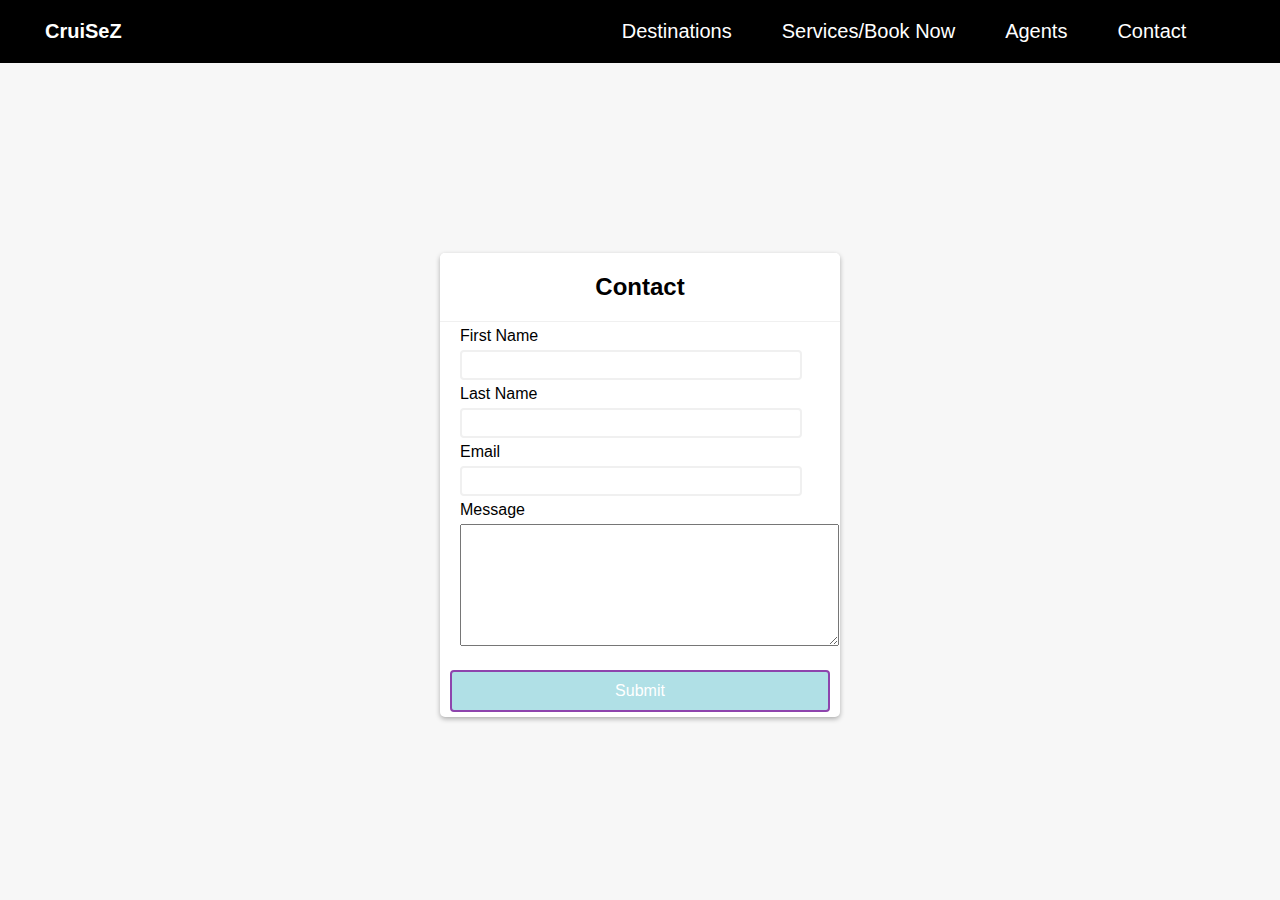
<file: contact.html>
<!DOCTYPE html>
<html lang="en">
<head>
    <meta charset="UTF-8">
    <meta http-equiv="X-UA-Compatible" content="IE=edge">
    <meta name="viewport" content="width=device-width, initial-scale=1.0">
    <link rel="stylesheet" href="contact.css">
    <title>Contact</title>
</head>
<body>

  <div class="container">
    <section>
        <ul class="nav">
          <li><a href="index.html" class="logo">CruiSeZ</a></li>
          <div class="navbar">
            <li><a href="destinations.html">Destinations</a></li>
            <li><a href="services.html">Services/Book Now</a></li>
            <li><a href="agents.html">Agents</a></li>
            <li><a href="contact.html">Contact</a></li>
          </div>
        </ul>
    </section>
    <div class="header">
        <h2>Contact</h2>
    </div>
    <form id="form" class="form">
        <div class="form-control">
            <label for="username">First Name</label>
            <input type="text"id="username" />
            <i class="fas fa-check-circle"></i>
            <i class="fas fa-exclamation-circle"></i>
            <small>Error message</small>
        </div>
        <div class="form-control">
          <label for="username">Last Name</label>
          <input type="text"id="username" />
          <i class="fas fa-check-circle"></i>
          <i class="fas fa-exclamation-circle"></i>
          <small>Error message</small>
      </div>
        <div class="form-control">
            <label for="username">Email</label>
            <input type="email" id="email" />
            <i class="fas fa-check-circle"></i>
            <i class="fas fa-exclamation-circle"></i>
            <small>Error message</small>
        </div>
        <div class="form-control">
            <label for="username">Message</label>
            <textarea rows="8" cols="45"></textarea>
            <i class="fas fa-check-circle"></i>
            <i class="fas fa-exclamation-circle"></i>
            <small>Error message</small>
        </div>
        <button>Submit</button>
    </form>
</div>





</body>
</html>
</file>
<file: contact.css>
* {
    box-sizing: border-box;
    padding: 0;
    margin: 0;
}


.nav {
    display: flex;
    background-color: #000;
    padding: 20px;
    position: fixed;
    top: 0;
    left: 0;
    width: 100%;
    z-index: 1;
}

.nav ul {
    list-style: none;
}

.nav li a {
    color: #fff;
    text-decoration: none;
    margin: 25px;
    font-size: 20px;
    transform: translateX(5%);
}

.nav li:hover {
    opacity: 0.8;
    cursor: pointer;
}

.navbar {
  display: flex;
  margin-left: 450px;
}

.logo {
  font-weight: 900;
}

body {
	background-color: #f7f7f7;
	font-family: 'Open Sans', sans-serif;
	display: flex;
	align-items: center;
	justify-content: center;
	min-height: 100vh;
	margin: 0;
}

.container {
	background-color: #fff;
	border-radius: 5px;
	box-shadow: 0 2px 5px rgba(0, 0, 0, 0.3);
	overflow: hidden;
	width: 400px;
	max-width: 100%;
    margin-top: 70px;
}


a {
	text-decoration: none;
}


.header {
	border-bottom: 1px solid #f0f0f0;
	background-color: #fff;
	padding: 20px 40px;
}

.header h2 {
	margin: 0;
	text-align: center;
}

.form {
	padding: 5px 10px;	
}

.form-control {
	margin-bottom: 5px;
	padding-bottom: 10px 20px;
	position: relative;
}

.form-control label {
	display: inline-block;
	margin-bottom: 5px;
    margin-left: 10px;
}

.form-control input {
	border: 2px solid #f0f0f0;
	border-radius: 4px;
	display: block;
	font-family: inherit;
	font-size: 14px;
	padding: 5px;
	width: 90%;
    margin-left: 10px;
}

textarea {
    margin-left: 10px;
}
.form-control input:focus {
	outline: 0;
	border-color: #777;
}


.form-control i {
	visibility: hidden;
	position: absolute;
	top: 40px;
	right: 10px;
}


.form-control.error i.fa-exclamation-circle {
	color: #e74c3c;
	visibility: visible;
}

.form-control small {
	color: #e74c3c;
	position: absolute;
	bottom: 0;
	left: 0;
	visibility: hidden;
}


.form-control.error small {
	visibility: visible;
}

.form button {
	background-color: powderblue;
	border: 2px solid #8e44ad;
	cursor: pointer;
	border-radius: 4px;
	color: #fff;
	display: block;
	font-family: inherit;
	font-size: 16px;
	padding: 10px;
	margin-top: 20px;
	width: 100%;
}
</file>
